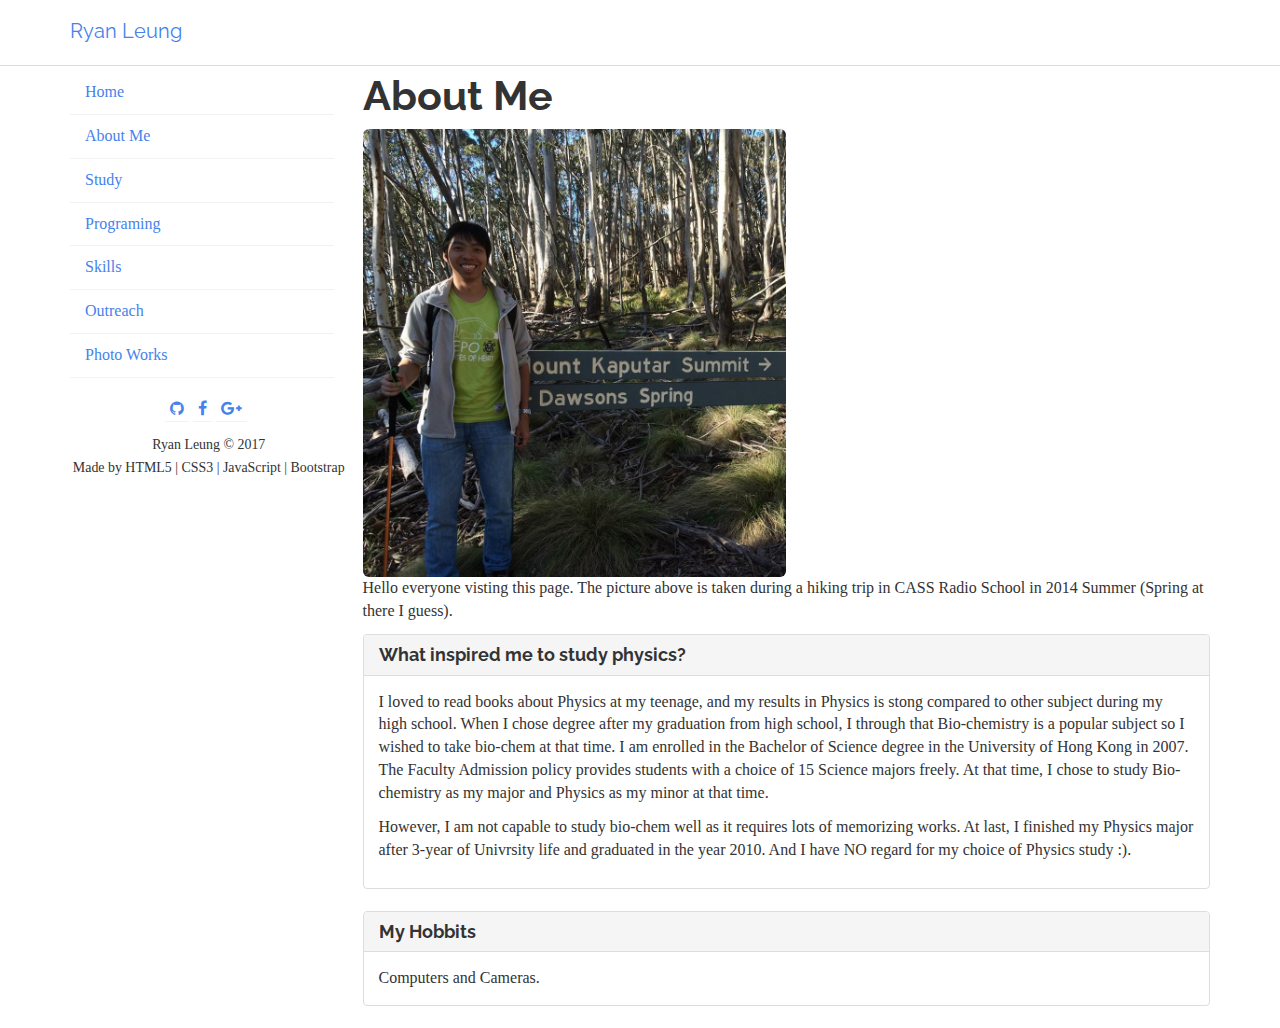
<file: about.html>
<!DOCTYPE html>
<html lang="en">

<head>

	<meta charset="utf-8">
	<meta http-equiv="X-UA-Compatible" content="IE=edge">
	<meta name="viewport" content="width=device-width, initial-scale=1">
	<meta name="description" content="">
	<meta name="author" content="">

	<title>Webpage of Ryan Leung</title>

	<!-- Bootstrap Core CSS -->
	<link href="css/bootstrap.css" rel="stylesheet">
	<link rel="stylesheet" type="text/css" href="http://netdna.bootstrapcdn.com/font-awesome/4.0.3/css/font-awesome.css">
	<!-- Custom CSS -->
	<link href="css/main.css" rel="stylesheet">

</head>

<body>

<div class="page-container">
  
<!-- top navbar -->
<div class="navbar navbar-default navbar-fixed-top" role="navigation">
	<div class="container">
			<div class="navbar-header">
			<button type="button" class="navbar-toggle" data-toggle="offcanvas" data-target=".sidebar-nav">
			 <span class="icon-bar"></span>
			 <span class="icon-bar"></span>
			 <span class="icon-bar"></span>
			</button>
			<a class="navbar-brand" href="index.html">Ryan Leung</a>
		</div>
	</div>
</div>
      
<div class="container">
<div class="row row-offcanvas row-offcanvas-left">

<!-- sidebar -->
<div class="col-xs-6 col-sm-3 sidebar-offcanvas" id="sidebar" role="navigation">
	<ul class="nav">
	<li><a href="index.html">Home</a></li>
	<li class="active"><a href="about.html">About Me</a></li>
	<li><a href="study.html">Study</a></li>
	<li><a href="programing.html">Programing</a></li>
	<li><a href="skills.html">Skills</a></li>
	<li><a href="outreach.html">Outreach</a></li>
	<li><a href="album.html">Photo Works</a></li>
	</ul>
	
	<div class="text-center">
	<ul class="social-icons list-inline">
	<li><a href="https://github.com/ryan-leung"><i class="fa fa-github"></i></a></li>
	<li><a href="https://www.facebook.com/yanyan.leung.75"><i class="fa fa-facebook"></i></a></li>
	<li><a href="https://plus.google.com/u/0/110474905697051765085/about"><i class="fa fa-google-plus"></i></a></li>                  
	</ul><!--//social-icons-->
	<p><small>
	Ryan Leung © 2017
	<br>
	Made by HTML5 | CSS3 | JavaScript | Bootstrap</small></p>
	</div><!--//row-->
</div>

	<!-- main area -->
	<div class="col-xs-12 col-sm-9">
	<h1>About Me</h1>
	<img src="img/kaputar.jpg" class="img-rounded" alt="kaputar" width="50%">
	<p>
	Hello everyone visting this page. The picture above is taken during a hiking trip in CASS Radio School in 2014 Summer (Spring at there I guess). 
	</p>
	
	
	<div class="panel panel-default">
	<div class="panel-heading">
	<h3 class="panel-title">What inspired me to study physics?</h3>
	</div>
	<div class="panel-body">
	<p>
	I loved to read books about Physics at my teenage, and my results in Physics is stong compared to other subject during my high school. When I chose degree after my graduation from high school, I through that Bio-chemistry is a popular subject so I wished to take bio-chem at that time. I am enrolled in the Bachelor of Science degree in the University of Hong Kong in 2007. The Faculty Admission policy provides students with a choice of 15 Science majors freely. At that time, I chose to study Bio-chemistry as my major and Physics as my minor at that time.</p>
	<p>
	However, I am not capable to study bio-chem well as it requires lots of memorizing works. At last, I finished my Physics major after 3-year of Univrsity life and graduated in the year 2010. And I have NO regard for my choice of Physics study :).
	</p>
	</div>
	</div>

	<div class="panel panel-default">
	<div class="panel-heading">
	<h3 class="panel-title">My Hobbits</h3>
	</div>
	<div class="panel-body">
	Computers and Cameras.
	</div>
	</div>

	</div><!-- /.col-xs-12 main -->

</div><!--/.row-->
</div><!--/.container-->

</div><!--/.page-container-->

	</div>
	<!-- /#wrapper -->

	<!-- jQuery -->
	<script src="js/jquery.js"></script>

	<!-- Bootstrap Core JavaScript -->
	<script src="js/bootstrap.min.js"></script>

	<!-- Menu Toggle Script -->
	<script>
	$("#menu-toggle").click(function(e) {
		e.preventDefault();
		$("#wrapper").toggleClass("toggled");
	});
	</script>

</body>

</html>
</file>
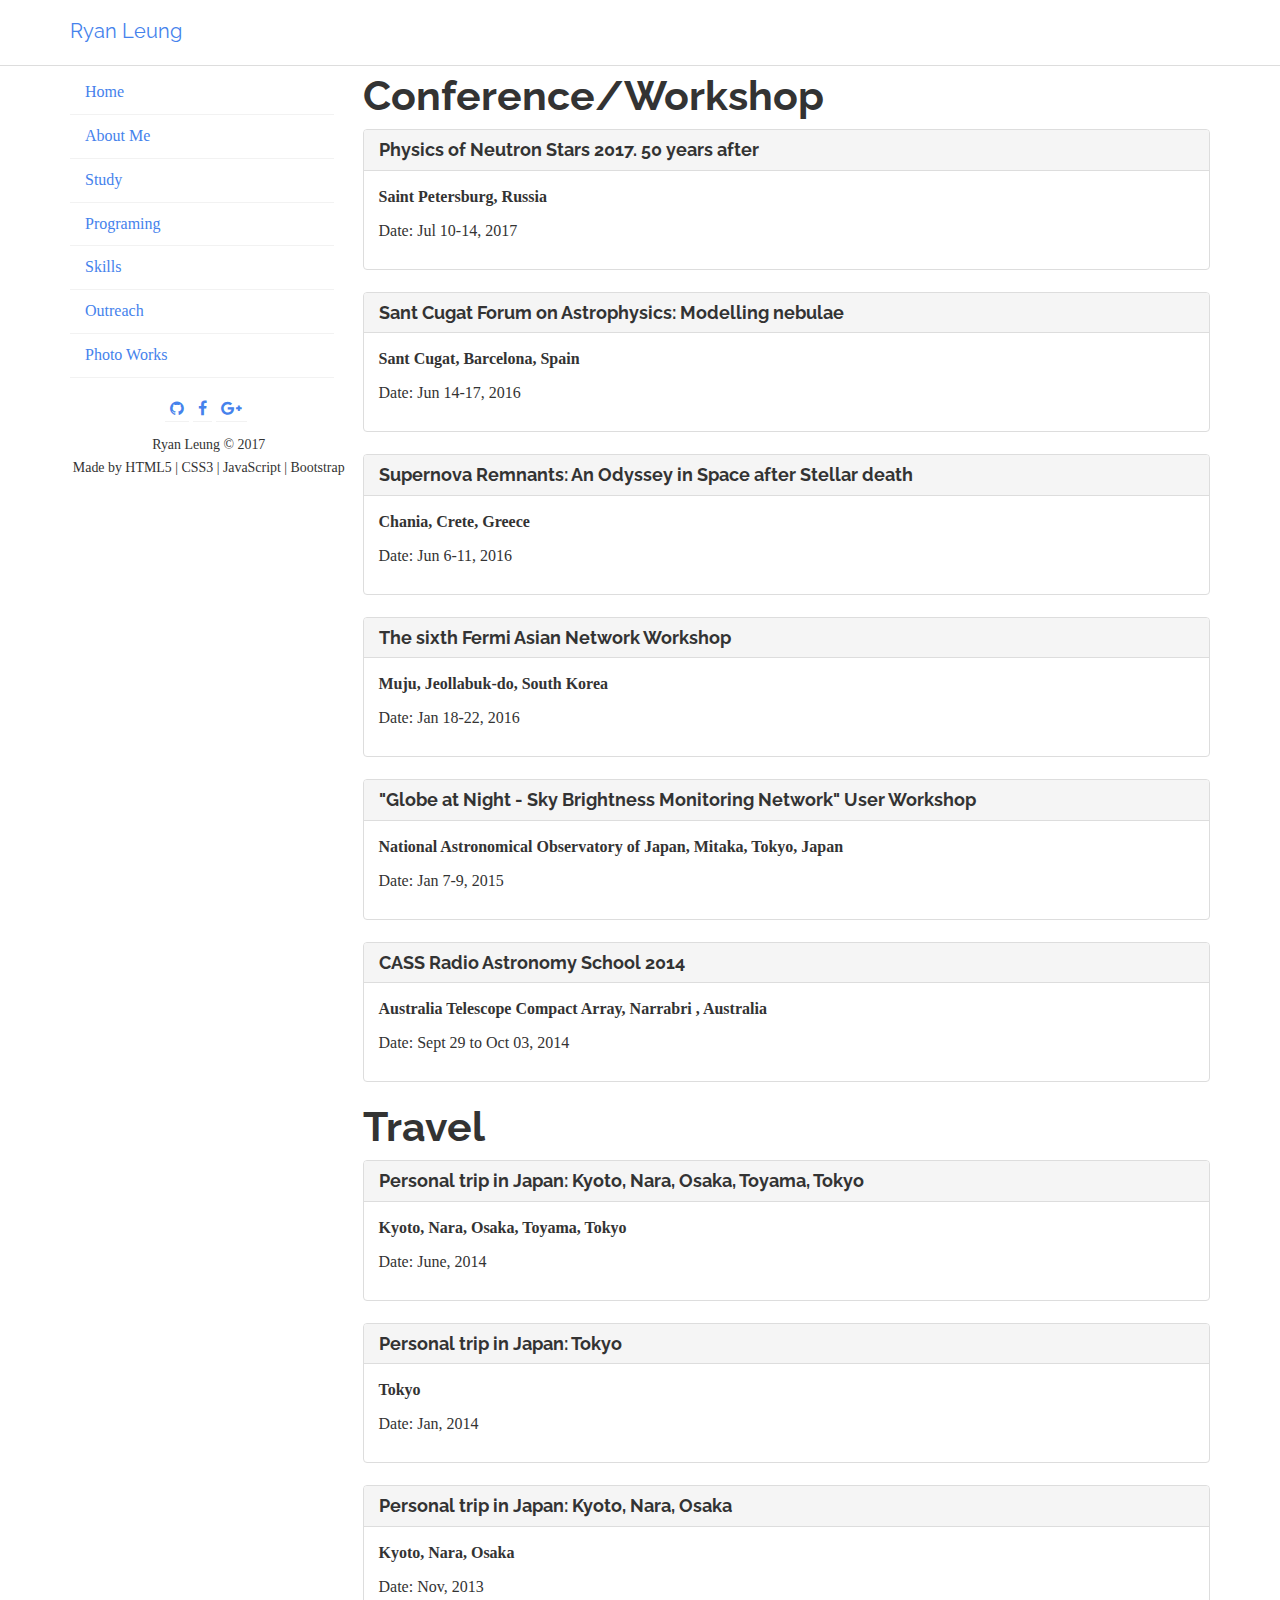
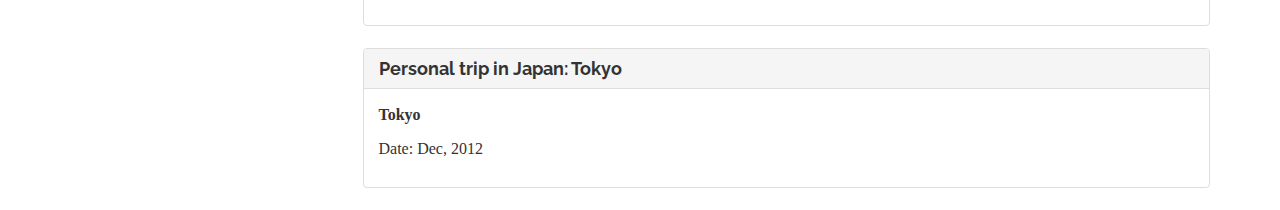
<file: outreach.html>
<!DOCTYPE html>
<html lang="en">

<head>

	<meta charset="utf-8">
	<meta http-equiv="X-UA-Compatible" content="IE=edge">
	<meta name="viewport" content="width=device-width, initial-scale=1">
	<meta name="description" content="">
	<meta name="author" content="">

	<title>Webpage of Ryan Leung</title>

	<!-- Bootstrap Core CSS -->
	<link href="css/bootstrap.css" rel="stylesheet">
	<link rel="stylesheet" type="text/css" href="http://netdna.bootstrapcdn.com/font-awesome/4.0.3/css/font-awesome.css">
	<!-- Custom CSS -->
	<link href="css/main.css" rel="stylesheet">

</head>

<body>

<div class="page-container">
  
<!-- top navbar -->
<div class="navbar navbar-default navbar-fixed-top" role="navigation">
	<div class="container">
			<div class="navbar-header">
			<button type="button" class="navbar-toggle" data-toggle="offcanvas" data-target=".sidebar-nav">
			 <span class="icon-bar"></span>
			 <span class="icon-bar"></span>
			 <span class="icon-bar"></span>
			</button>
			<a class="navbar-brand" href="index.html">Ryan Leung</a>
		</div>
	</div>

</div>
      
<div class="container">
<div class="row row-offcanvas row-offcanvas-left">

<!-- sidebar -->
<div class="col-xs-6 col-sm-3 sidebar-offcanvas" id="sidebar" role="navigation">
	<ul class="nav">
	<li><a href="index.html">Home</a></li>
	<li><a href="about.html">About Me</a></li>
	<li><a href="study.html">Study</a></li>
	<li><a href="programing.html">Programing</a></li>
	<li><a href="skills.html">Skills</a></li>
	<li class="active"><a href="outreach.html">Outreach</a></li>
	<li><a href="album.html">Photo Works</a></li>
	</ul>
	
	<div class="text-center">
	<ul class="social-icons list-inline">
	<li><a href="https://github.com/ryan-leung"><i class="fa fa-github"></i></a></li>
	<li><a href="https://www.facebook.com/yanyan.leung.75"><i class="fa fa-facebook"></i></a></li>
	<li><a href="https://plus.google.com/u/0/110474905697051765085/about"><i class="fa fa-google-plus"></i></a></li>                  
	</ul><!--//social-icons-->
	<p><small>
	Ryan Leung © 2017
	<br>
	Made by HTML5 | CSS3 | JavaScript | Bootstrap</small></p>
	</div><!--//row-->
</div>

	<!-- main area -->
	<div class="col-xs-12 col-sm-9">

	<h1>Conference/Workshop</h1>

	<div class="panel panel-default">
	<div class="panel-heading">
	<h3 class="panel-title">Physics of Neutron Stars 2017. 50 years after</h3>
	</div>
	<div class="panel-body">
	<p>
	<strong>Saint Petersburg, Russia</strong>
	</p>
	<p>
	Date: Jul 10-14, 2017
	</p>
	</div>
	</div>

	<div class="panel panel-default">
	<div class="panel-heading">
	<h3 class="panel-title">Sant Cugat Forum on Astrophysics: Modelling nebulae</h3>
	</div>
	<div class="panel-body">
	<p>
	<strong>Sant Cugat, Barcelona, Spain</strong>
	</p>
	<p>
	Date: Jun 14-17, 2016
	</p>
	</div>
	</div>

	<div class="panel panel-default">
	<div class="panel-heading">
	<h3 class="panel-title">Supernova Remnants: An Odyssey in Space after Stellar death</h3>
	</div>
	<div class="panel-body">
	<p>
	<strong>Chania, Crete, Greece</strong>
	</p>
	<p>
	Date: Jun 6-11, 2016
	</p>
	</div>
	</div>

	<div class="panel panel-default">
	<div class="panel-heading">
	<h3 class="panel-title">The sixth Fermi Asian Network Workshop</h3>
	</div>
	<div class="panel-body">
	<p>
	<strong>Muju, Jeollabuk-do, South Korea</strong>
	</p>
	<p>
	Date: Jan 18-22, 2016
	</p>
	</div>
	</div>

	<div class="panel panel-default">
	<div class="panel-heading">
	<h3 class="panel-title">"Globe at Night - Sky Brightness Monitoring Network" User Workshop</h3>
	</div>
	<div class="panel-body">
	<p>
	<strong>National Astronomical Observatory of Japan, Mitaka, Tokyo, Japan</strong>
	</p>
	<p>
	Date: Jan 7-9, 2015
	</p>
	</div>
	</div>
	
	<div class="panel panel-default">
	<div class="panel-heading">
	<h3 class="panel-title">CASS Radio Astronomy School 2014</h3>
	</div>
	<div class="panel-body">
	<p>
	<strong>Australia Telescope Compact Array, Narrabri , Australia</strong>
	</p>
	<p>
	Date: Sept 29 to Oct 03, 2014
	</p>
	</div>
	</div>
	
	<h1>Travel</h1>
	
	<div class="panel panel-default">
	<div class="panel-heading">
	<h3 class="panel-title">Personal trip in Japan: Kyoto, Nara, Osaka, Toyama, Tokyo</h3>
	</div>
	<div class="panel-body">
	<p>
	<strong>Kyoto, Nara, Osaka, Toyama, Tokyo</strong>
	</p>
	<p>
	Date: June, 2014
	</p>
	</div>
	</div>

	<div class="panel panel-default">
	<div class="panel-heading">
	<h3 class="panel-title">Personal trip in Japan: Tokyo</h3>
	</div>
	<div class="panel-body">
	<p>
	<strong>Tokyo</strong>
	</p>
	<p>
	Date: Jan, 2014
	</p>
	</div>
	</div>

	<div class="panel panel-default">
	<div class="panel-heading">
	<h3 class="panel-title">Personal trip in Japan: Kyoto, Nara, Osaka</h3>
	</div>
	<div class="panel-body">
	<p>
	<strong>Kyoto, Nara, Osaka</strong>
	</p>
	<p>
	Date: Nov, 2013
	</p>
	</div>
	</div>
	
	<div class="panel panel-default">
	<div class="panel-heading">
	<h3 class="panel-title">Personal trip in Japan: Tokyo</h3>
	</div>
	<div class="panel-body">
	<p>
	<strong>Tokyo</strong>
	</p>
	<p>
	Date: Dec, 2012
	</p>
	</div>
	</div>



	</div><!-- /.col-xs-12 main -->

</div><!--/.row-->
</div><!--/.container-->

</div><!--/.page-container-->

	</div>
	<!-- /#wrapper -->

	<!-- jQuery -->
	<script src="js/jquery.js"></script>

	<!-- Bootstrap Core JavaScript -->
	<script src="js/bootstrap.min.js"></script>

	<!-- Menu Toggle Script -->
	<script>
	$("#menu-toggle").click(function(e) {
		e.preventDefault();
		$("#wrapper").toggleClass("toggled");
	});
	</script>

</body>

</html>
</file>
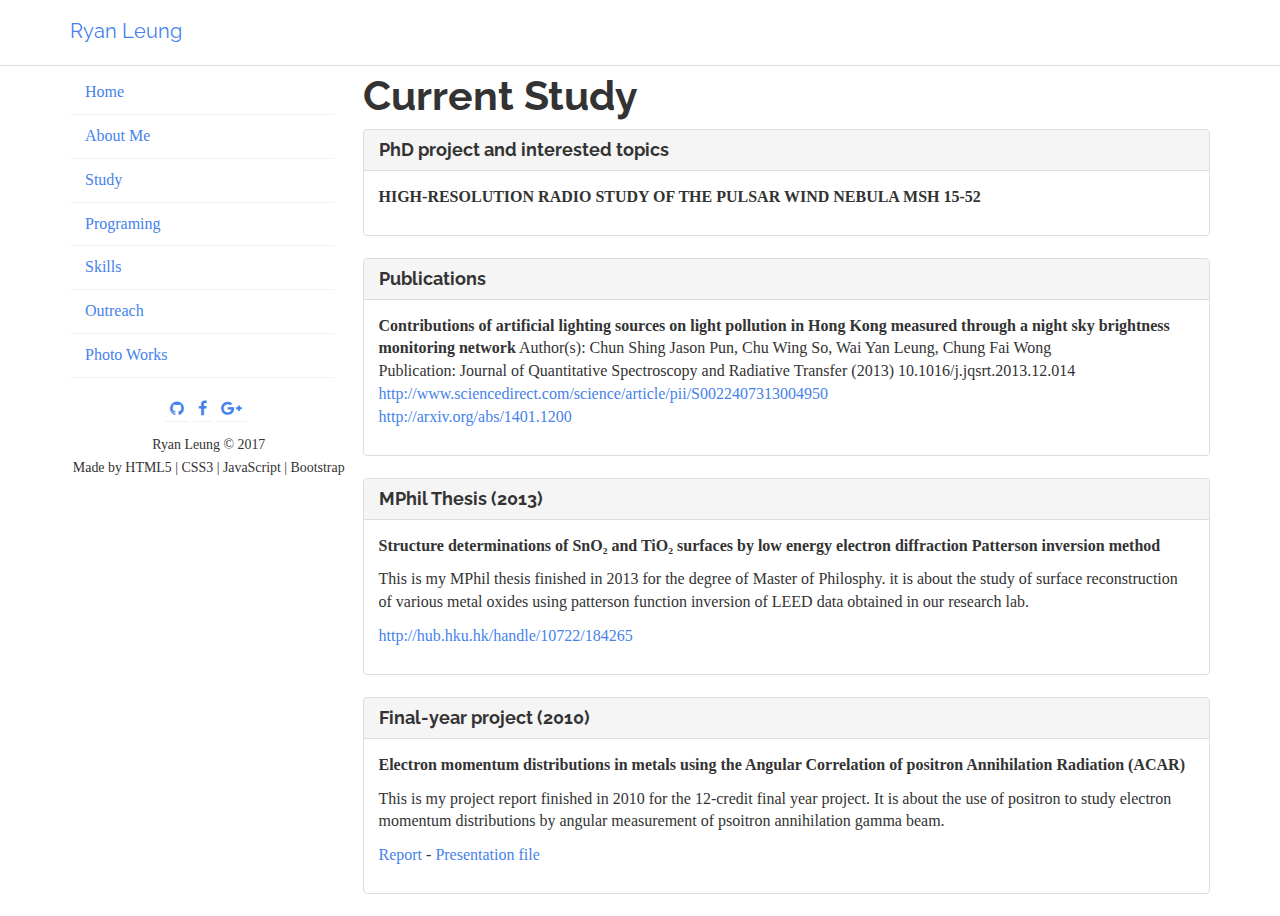
<file: study.html>
<!DOCTYPE html>
<html lang="en">

<head>

	<meta charset="utf-8">
	<meta http-equiv="X-UA-Compatible" content="IE=edge">
	<meta name="viewport" content="width=device-width, initial-scale=1">
	<meta name="description" content="">
	<meta name="author" content="">

	<title>Webpage of Ryan Leung</title>

	<!-- Bootstrap Core CSS -->
	<link href="css/bootstrap.css" rel="stylesheet">
	<link rel="stylesheet" type="text/css" href="http://netdna.bootstrapcdn.com/font-awesome/4.0.3/css/font-awesome.css">
	<!-- Custom CSS -->
	<link href="css/main.css" rel="stylesheet">

</head>

<body>

<div class="page-container">
  
<!-- top navbar -->
<div class="navbar navbar-default navbar-fixed-top" role="navigation">
	<div class="container">
			<div class="navbar-header">
			<button type="button" class="navbar-toggle" data-toggle="offcanvas" data-target=".sidebar-nav">
			 <span class="icon-bar"></span>
			 <span class="icon-bar"></span>
			 <span class="icon-bar"></span>
			</button>
			<a class="navbar-brand" href="index.html">Ryan Leung</a>
		</div>
	</div>
</div>
      
<div class="container">
<div class="row row-offcanvas row-offcanvas-left">

<!-- sidebar -->
<div class="col-xs-6 col-sm-3 sidebar-offcanvas" id="sidebar" role="navigation">
	<ul class="nav">
	<li><a href="index.html">Home</a></li>
	<li><a href="about.html">About Me</a></li>
	<li class="active"><a href="study.html">Study</a></li>
	<li><a href="programing.html">Programing</a></li>
	<li><a href="skills.html">Skills</a></li>
	<li><a href="outreach.html">Outreach</a></li>
	<li><a href="album.html">Photo Works</a></li>
	</ul>
	
	<div class="text-center">
	<ul class="social-icons list-inline">
	<li><a href="https://github.com/ryan-leung"><i class="fa fa-github"></i></a></li>
	<li><a href="https://www.facebook.com/yanyan.leung.75"><i class="fa fa-facebook"></i></a></li>
	<li><a href="https://plus.google.com/u/0/110474905697051765085/about"><i class="fa fa-google-plus"></i></a></li>                  
	</ul><!--//social-icons-->
	<p><small>
	Ryan Leung © 2017
	<br>
	Made by HTML5 | CSS3 | JavaScript | Bootstrap</small></p>
	</div><!--//row-->
</div>

	<!-- main area -->
	<div class="col-xs-12 col-sm-9">
	<h1>Current Study</h1>
	
	<div class="panel panel-default">
	<div class="panel-heading">
	<h3 class="panel-title">PhD project and interested topics</h3>
	</div>
	<div class="panel-body">
	<p>
	<strong>HIGH-RESOLUTION RADIO STUDY OF THE PULSAR WIND NEBULA MSH 15-52</strong>
	</p>
	<p>

	</p>
	</div>
	</div>

	<div class="panel panel-default">
	<div class="panel-heading">
	<h3 class="panel-title">Publications</h3>
	</div>
	<div class="panel-body">
		<p>
		<strong>Contributions of artificial lighting sources on light pollution in Hong Kong measured through a night sky brightness monitoring network</strong>
		Author(s): Chun Shing Jason Pun, Chu Wing So, Wai Yan Leung, Chung Fai Wong
		<br>Publication: Journal of Quantitative Spectroscopy and Radiative Transfer (2013)
		10.1016/j.jqsrt.2013.12.014
		<br>
		<a href="http://www.sciencedirect.com/science/article/pii/S0022407313004950
		http://arxiv.org/abs/1401.1200">http://www.sciencedirect.com/science/article/pii/S0022407313004950</a>
		<br>
		<a href="http://arxiv.org/abs/1401.1200">http://arxiv.org/abs/1401.1200</a>
		</p>
	</div>
	<!--
	<ul class="list-group">
	<li class="list-group-item">
		<p>
		<strong>Contributions of artificial lighting sources on light pollution in Hong Kong measured through a night sky brightness monitoring network</strong>
		Author(s): Chun Shing Jason Pun, Chu Wing So, Wai Yan Leung, Chung Fai Wong
		<br>Publication: Journal of Quantitative Spectroscopy and Radiative Transfer (2013)
		10.1016/j.jqsrt.2013.12.014
		<br>
		<a href="http://www.sciencedirect.com/science/article/pii/S0022407313004950
		http://arxiv.org/abs/1401.1200">http://www.sciencedirect.com/science/article/pii/S0022407313004950</a>
		<br>
		<a href="http://arxiv.org/abs/1401.1200">http://arxiv.org/abs/1401.1200</a>
		</p>
	</li>
	</ul>
	-->
	</div>

	<div class="panel panel-default">
	<div class="panel-heading">
	<h3 class="panel-title">MPhil Thesis (2013)</h3>
	</div>
	<div class="panel-body">
	<p>
	<strong>Structure determinations of SnO₂ and TiO₂ surfaces by low energy electron diffraction Patterson inversion method</strong>
	</p>
	<p>
	This is my MPhil thesis finished in 2013 for the degree of Master of Philosphy. it is about the study of surface reconstruction of various metal oxides using patterson function inversion of LEED data obtained in our research lab.
	</p>
	<p>
	<a href="http://hub.hku.hk/handle/10722/184265">http://hub.hku.hk/handle/10722/184265</a>
	</p>
	</div>
	</div>
	
	<div class="panel panel-default">
	<div class="panel-heading">
	<h3 class="panel-title">Final-year project (2010)</h3>
	</div>
	<div class="panel-body">
	<p>
	<strong>Electron momentum distributions in metals using the Angular Correlation
of positron Annihilation Radiation (ACAR)
</strong>
	</p>
	<p>
	This is my project report finished in 2010 for the 12-credit final year project. It is about the use of positron to study electron momentum distributions by angular measurement of psoitron annihilation gamma beam.
	</p>
	<p>
	<a href="files/ACAR.pdf">Report</a> - <a href="files/ACAR_ppt.pdf">Presentation file</a>
	</p>
	</div>
	</div>

	</div><!-- /.col-xs-12 main -->

</div><!--/.row-->
</div><!--/.container-->

</div><!--/.page-container-->

	</div>
	<!-- /#wrapper -->

	<!-- jQuery -->
	<script src="js/jquery.js"></script>

	<!-- Bootstrap Core JavaScript -->
	<script src="js/bootstrap.min.js"></script>

	<!-- Menu Toggle Script -->
	<script>
	$("#menu-toggle").click(function(e) {
		e.preventDefault();
		$("#wrapper").toggleClass("toggled");
	});
	</script>

</body>

</html>
</file>
<file: css/main.css>
body {
  padding-top: 51px;  
}
.text-center {
  padding-top: 20px;
}
.col-xs-12 {
  background-color: #fff;
}
#sidebar {
  height: 100%;
  padding-right: 0;
  padding-top: 20px;
}
#sidebar .nav {
  width: 95%;
}
#sidebar li {
  border:0 #f2f2f2 solid;
  border-bottom-width:1px;
}

/* collapsed sidebar styles */
@media screen and (max-width: 767px) {
  .row-offcanvas {
    position: relative;
    -webkit-transition: all 0.25s ease-out;
    -moz-transition: all 0.25s ease-out;
    transition: all 0.25s ease-out;
  }
  .row-offcanvas-right
  .sidebar-offcanvas {
    right: -41.6%;
  }

  .row-offcanvas-left
  .sidebar-offcanvas {
    left: -41.6%;
  }
  .row-offcanvas-right.active {
    right: 41.6%;
  }
  .row-offcanvas-left.active {
    left: 41.6%;
  }
  .sidebar-offcanvas {
    position: absolute;
    top: 0;
    width: 41.6%;
  }
  #sidebar {
    padding-top:0;
  }
}
</file>
